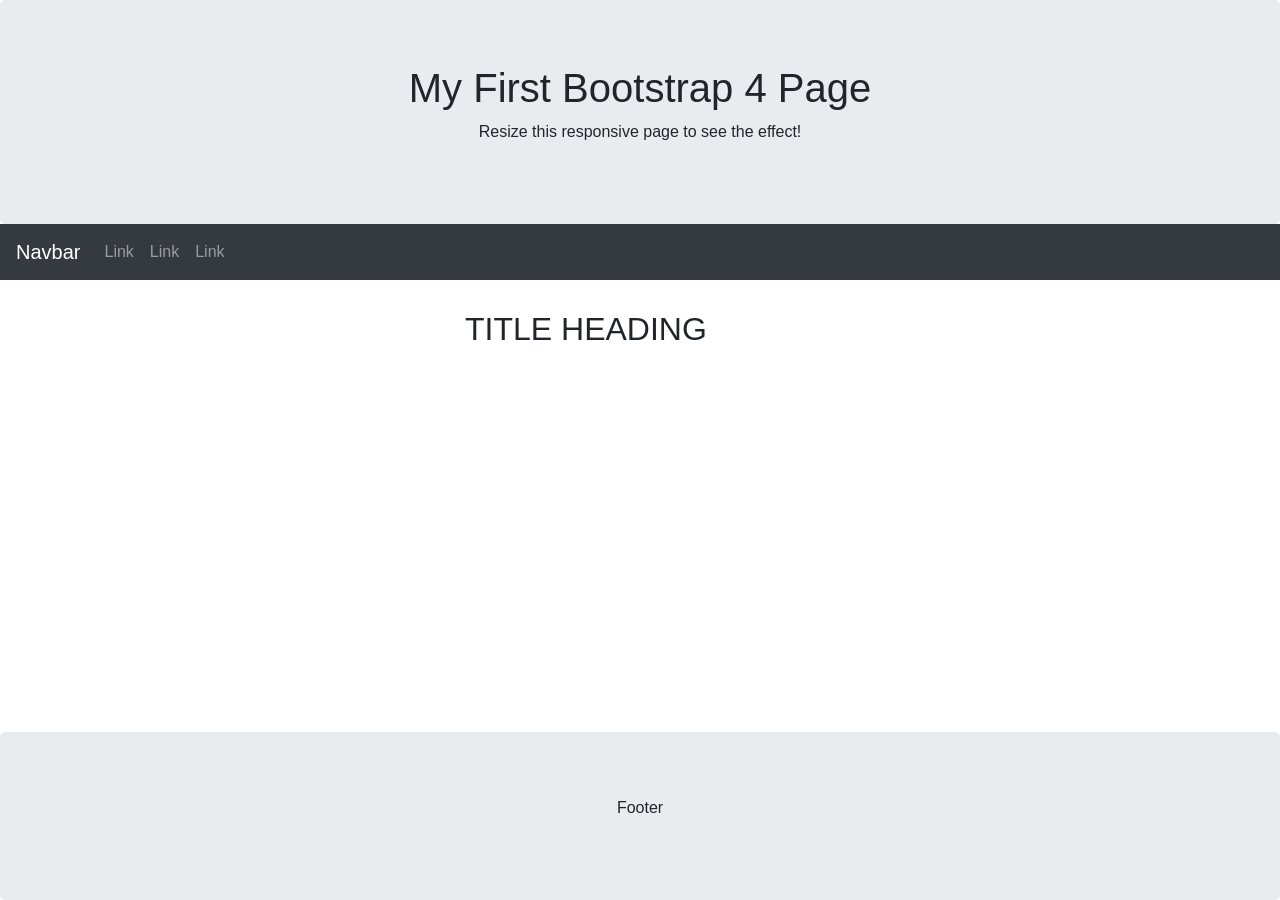
<file: src/main/resources/static/index.html>
<!DOCTYPE html>
<html lang="en">
<head>
<title>Bootstrap 4 Website Example</title>
<meta charset="utf-8">
<meta name="viewport" content="width=device-width, initial-scale=1">
<link rel="stylesheet" href="https://cdn.jsdelivr.net/npm/bootstrap@4.6.2/dist/css/bootstrap.min.css">
<script src="https://cdn.jsdelivr.net/npm/jquery@3.7.1/dist/jquery.slim.min.js"></script>
<script src="https://cdn.jsdelivr.net/npm/popper.js@1.16.1/dist/umd/popper.min.js"></script>
<script src="https://cdn.jsdelivr.net/npm/bootstrap@4.6.2/dist/js/bootstrap.bundle.min.js"></script>
<style>
.fakeimg {
	height: 200px;
	background: #aaa;
}

body {
	height: 100vh;
	margin: 0;
}

.m--flex-container {
	display: flex;
	flex-direction: column;
	height: 100%;
}

.m--container {
	flex: 1;
}
</style>
</head>
<body>
	<div class="m--flex-container">
		<div class="m--container">
			<div class="jumbotron text-center" style="margin-bottom: 0">
				<h1>My First Bootstrap 4 Page</h1>
				<p>Resize this responsive page to see the effect!</p>
			</div>

			<nav class="navbar navbar-expand-sm bg-dark navbar-dark">
				<a class="navbar-brand" href="#">Navbar</a>
				<button class="navbar-toggler" type="button" data-toggle="collapse" data-target="#collapsibleNavbar">
					<span class="navbar-toggler-icon"></span>
				</button>
				<div class="collapse navbar-collapse" id="collapsibleNavbar">
					<ul class="navbar-nav">
						<li class="nav-item"><a class="nav-link" href="#">Link</a></li>
						<li class="nav-item"><a class="nav-link" href="#">Link</a></li>
						<li class="nav-item"><a class="nav-link" href="#">Link</a></li>
					</ul>
				</div>
			</nav>

			<div class="container" style="margin-top: 30px">
				<div class="row">
					<div class="col-sm-4">
						<hr class="d-sm-none">
					</div>
					<div class="col-sm-8">
						<h2>TITLE HEADING</h2>
					</div>
				</div>
			</div>
			<!-- end of m--container -->
		</div>
		<div class="jumbotron text-center" style="margin-bottom: 0">
			<p>Footer</p>
		</div>
	</div>
	<!-- end of m--flex-container -->
</body>
</html>
</file>
